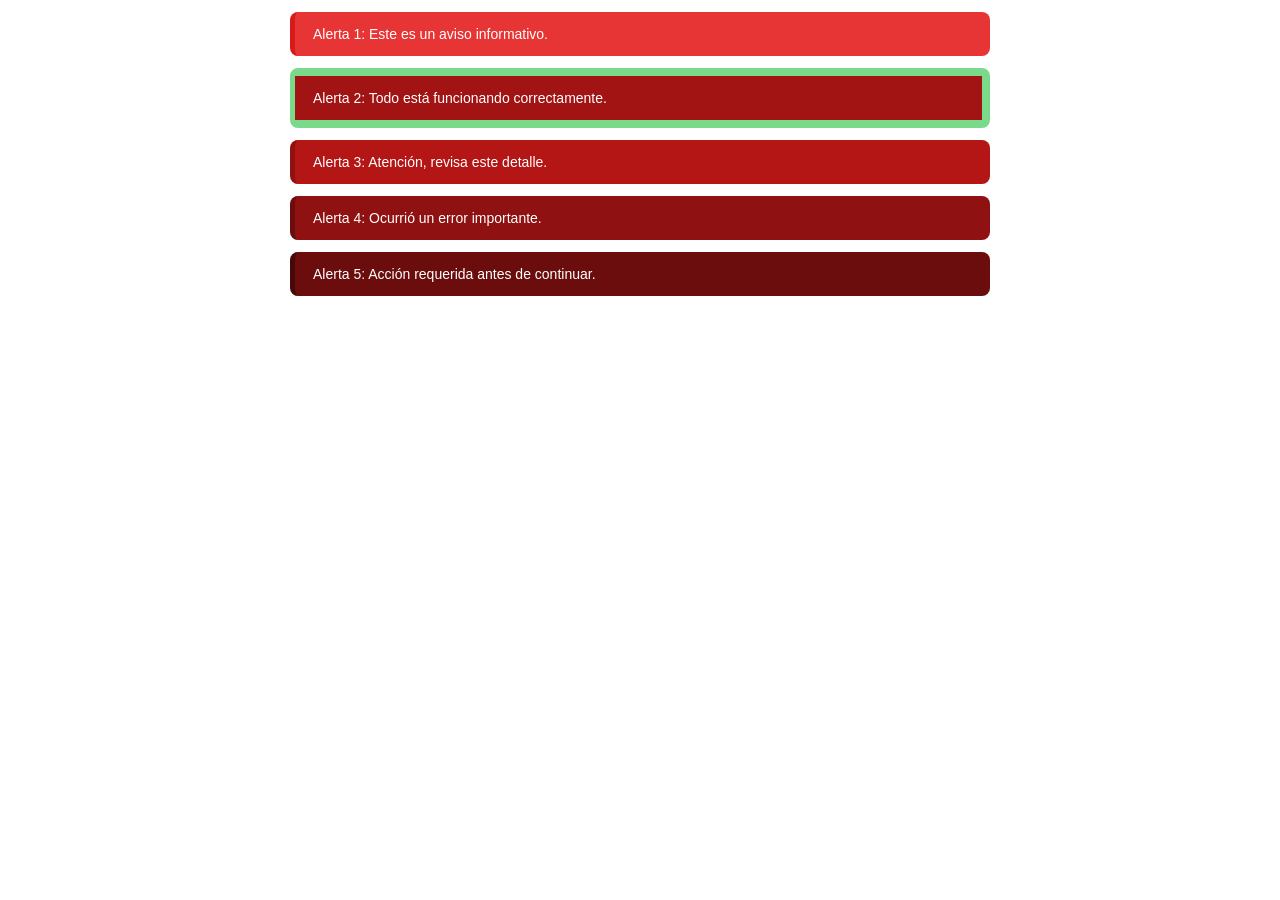
<file: 1/index.html>
<!DOCTYPE html>
<html lang="es">
<head>
    <meta charset="UTF-8">
    <meta name="viewport" content="width=device-width, initial-scale=1.0">
    <link rel="stylesheet" href="css/style.css" class="css">
    <title>Alertas</title>
</head>
<body>
    <main class="contenedor">
        <div class="alerta alerta-1">Alerta 1: Este es un aviso informativo.</div>
        <div class="alerta alerta-2">Alerta 2: Todo está funcionando correctamente.</div>
        <div class="alerta alerta-3">Alerta 3: Atención, revisa este detalle.</div>
        <div class="alerta alerta-4">Alerta 4: Ocurrió un error importante.</div>
        <div class="alerta alerta-5">Alerta 5: Acción requerida antes de continuar.</div>
    </main>
</body>
</html>
</file>
<file: 1/css/style.css>
.alerta,
.alerta-5,
.alerta-4,
.alerta-3,
.alerta-2,
.alerta-1 {
  padding: 14px 18px;
  margin: 12px auto;
  max-width: 700px;
  border-radius: 8px;
  border-left: 5px solid transparent;
  font-size: 14px;
  font-family: Arial, sans-serif;
  box-sizing: border-box;
}
.alerta-5 {
  background-color: #6b0d0d;
  border-left-color: #470808;
  color: #ffffff;
}
.alerta-4 {
  background-color: #901111;
  border-left-color: #6b0d0d;
  color: #ffffff;
}
.alerta-3 {
  background-color: #b41515;
  border-left-color: #901111;
  color: #ffffff;
}
.alerta-2 {
  background-color: #d91a1a;
  border-left-color: #b41515;
  background-color: #a21313;
  border: 8px solid #7ad98a;
  border-left: 5px solid #7ad98a;
  padding: 14px 18px;
  color: #ffffff;
}
.alerta-1 {
  background-color: #e73434;
  border-left-color: #d91a1a;
  color: #ffffff;
}
</file>
